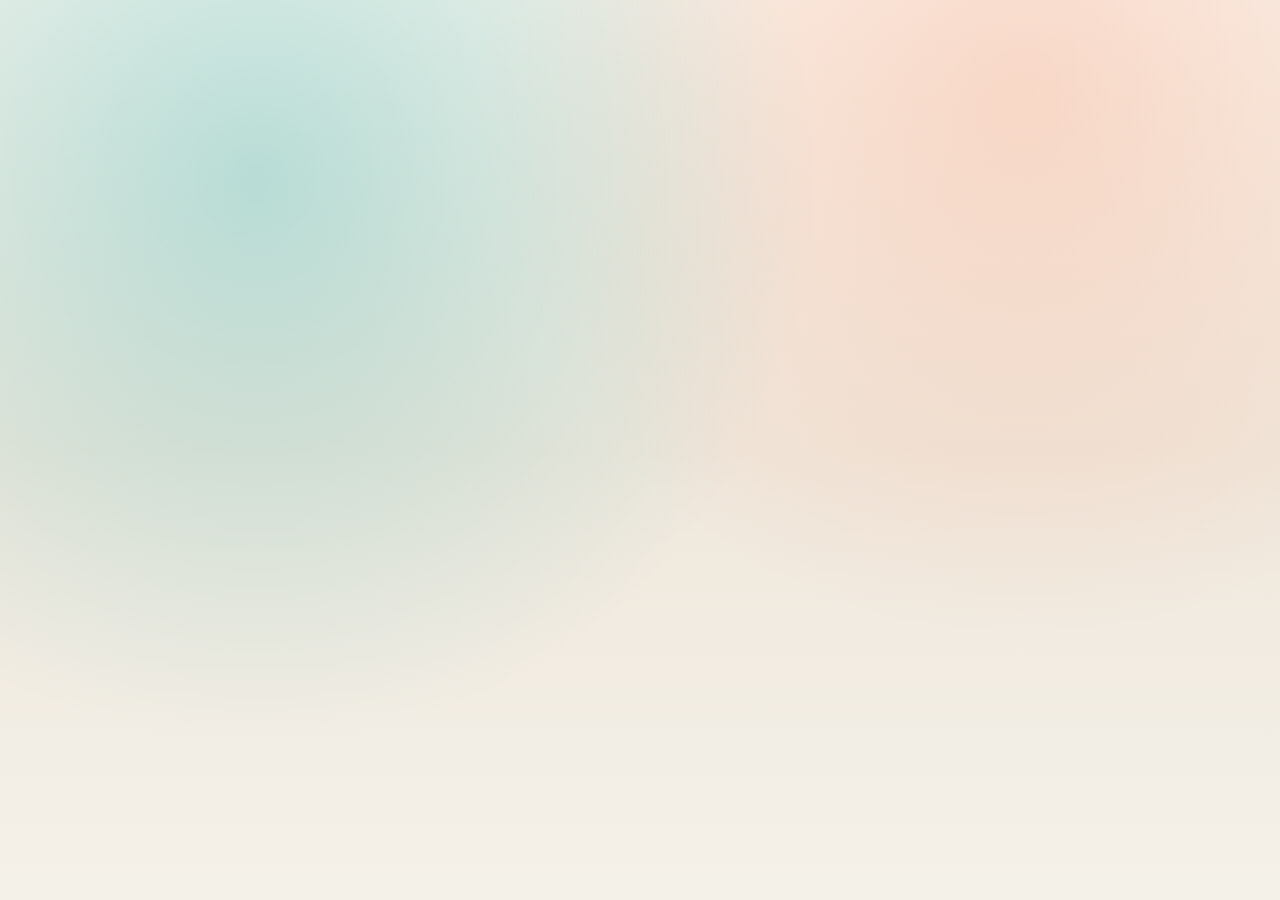
<file: src/frontend/docs/index.html>
<!DOCTYPE html>
<html lang="en">
  <head>
    <meta charset="UTF-8" />
    <meta name="viewport" content="width=device-width, initial-scale=1" />
    <title>NanoImg Docs</title>
    <link rel="stylesheet" href="../styles.css" />
  </head>
  <body>
    <div class="page-wrap">
      <header class="reveal" style="--delay: 0.1s">
        <div class="brand">
          <div class="brand-mark"></div>
          <div>
            <h1>Docs</h1>
            <p>Quick reference for NanoImg Factory.</p>
          </div>
        </div>
        <nav>
          <a href="../index.html">Back to Studio</a>
        </nav>
      </header>

      <section class="section reveal" style="--delay: 0.15s">
        <div class="panel">
          <h3 class="section-title">Architecture</h3>
          <p>Browser (PWA) -> Nginx (static) -> FastAPI proxy -> Google AI Studio.</p>
        </div>
      </section>

      <section class="section reveal" style="--delay: 0.2s">
        <div class="panel">
          <h3 class="section-title">Core Modules</h3>
          <p>Prompt Copilot, Template Market, Batch Queue, Delivery Pack, API Key Lab.</p>
        </div>
      </section>

      <section class="section reveal" style="--delay: 0.25s">
        <div class="panel">
          <h3 class="section-title">API Endpoints</h3>
          <p><code>/api/health</code>, <code>/api/key/status</code>, <code>/api/generate</code></p>
        </div>
      </section>
    </div>
  </body>
</html>
</file>
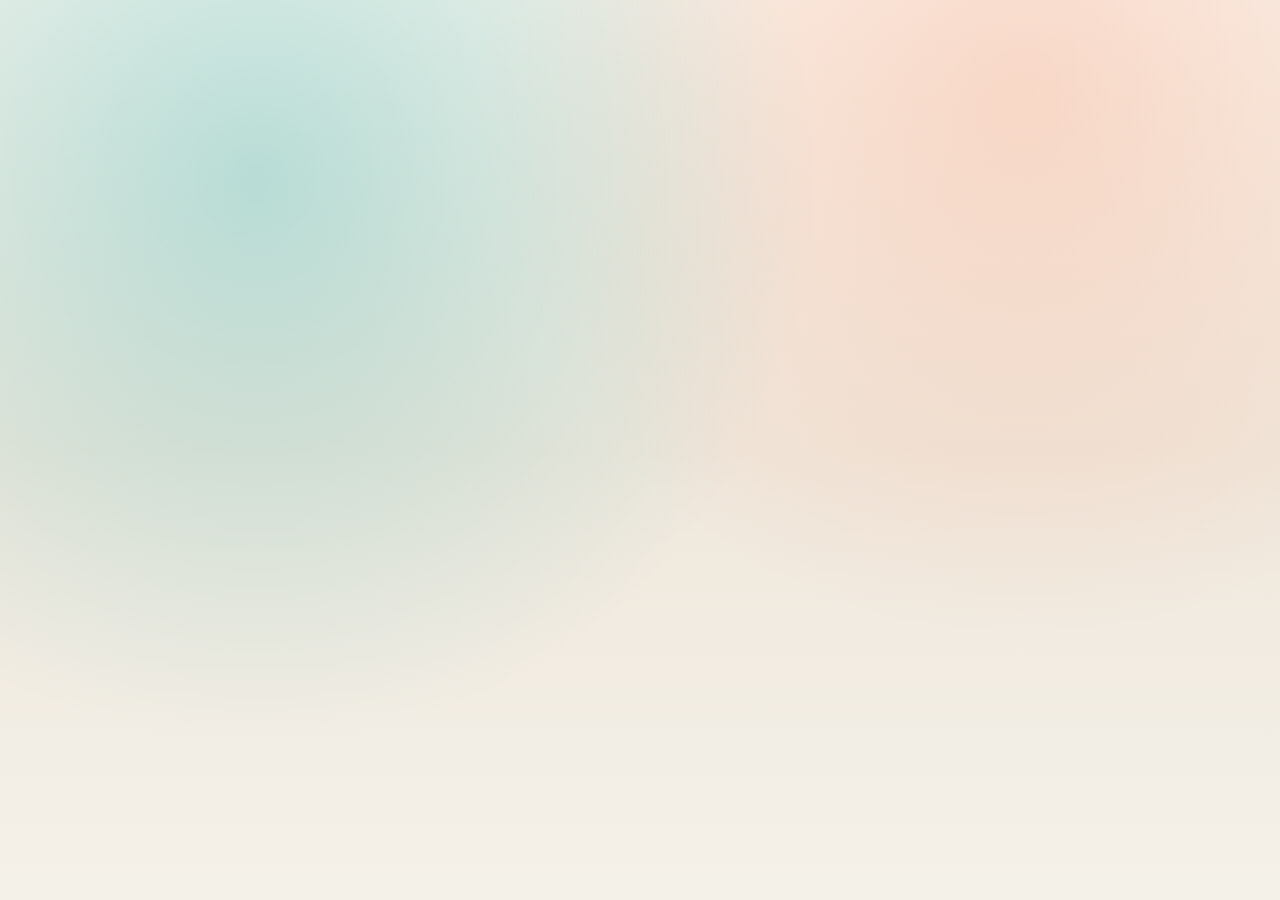
<file: src/frontend/demo.html>
<!DOCTYPE html>
<html lang="en">
  <head>
    <meta charset="UTF-8" />
    <meta name="viewport" content="width=device-width, initial-scale=1" />
    <title>NanoImg API Key Lab</title>
    <link rel="stylesheet" href="styles.css" />
  </head>
  <body>
    <div class="page-wrap">
      <header class="reveal" style="--delay: 0.1s">
        <div class="brand">
          <div class="brand-mark"></div>
          <div>
            <h1>API Key Lab</h1>
            <p>Validate Google AI Studio credentials and test Nano Banana output.</p>
          </div>
        </div>
        <nav>
          <a href="index.html">Back to Studio</a>
        </nav>
      </header>

      <section class="section reveal" style="--delay: 0.15s">
        <div class="panel">
          <h3 class="section-title">Runtime Configuration</h3>
          <div class="form-grid">
            <label>
              API Key
              <input type="password" id="demoApiKey" placeholder="Paste Google AI Studio key" />
            </label>
            <label>
              Base URL
              <input
                type="text"
                id="demoBaseUrl"
                value="https://generativelanguage.googleapis.com/v1beta/models/imagen-4.0-fast-generate-001:predict"
              />
            </label>
            <label>
              Model
              <input type="text" id="demoModel" value="imagen-4.0-fast-generate-001" />
            </label>
          </div>
          <div style="margin-top: 16px; display: flex; gap: 12px; flex-wrap: wrap">
            <button class="button" id="saveConfigBtn">Save Config</button>
            <button class="button secondary" id="validateKeyBtn">Validate Key</button>
          </div>
          <p id="validateStatus" style="margin-top: 12px; font-size: 13px"></p>
        </div>
      </section>

      <section class="section reveal" style="--delay: 0.2s">
        <div class="panel">
          <h3 class="section-title">Live Image Test</h3>
          <label>
            Prompt
            <textarea id="demoPrompt">A hero banner showing a calm workspace, cinematic light, modern minimal style.</textarea>
          </label>
          <div class="form-grid" style="margin-top: 14px">
            <label>
              Negative Prompt
              <input type="text" id="demoNegative" placeholder="Optional" />
            </label>
            <label>
              Count
              <input type="number" id="demoCount" min="1" max="4" value="2" />
            </label>
            <label>
              Return Type
              <select id="demoReturnType">
                <option value="base64">Base64</option>
                <option value="url">Data URL</option>
              </select>
            </label>
          </div>
          <div style="margin-top: 16px; display: flex; gap: 12px; flex-wrap: wrap">
            <button class="button secondary" id="testGenerateBtn">Run Test</button>
          </div>
          <div class="output-grid" id="demoOutput" style="margin-top: 16px"></div>
          <pre id="demoLog" style="margin-top: 16px; font-size: 12px; white-space: pre-wrap"></pre>
        </div>
      </section>
    </div>

    <script src="demo.js"></script>
  </body>
</html>
</file>
<file: src/frontend/styles.css>
:root {
  --ink: #0a0f18;
  --paper: #f4f1e9;
  --mist: #e6efe8;
  --accent: #ff6f3c;
  --accent-2: #00a6a6;
  --accent-3: #f6c453;
  --shadow: rgba(9, 12, 20, 0.18);
  --glow: rgba(0, 166, 166, 0.28);
  --radius-lg: 22px;
  --radius-md: 16px;
  --radius-sm: 12px;
  --font-head: "Space Grotesk", "Avenir Next", "Helvetica Neue", sans-serif;
  --font-body: "IBM Plex Sans", "Avenir Next", "Helvetica Neue", sans-serif;
  --font-mono: "IBM Plex Mono", "SFMono-Regular", ui-monospace, monospace;
}

* {
  box-sizing: border-box;
}

body {
  margin: 0;
  font-family: var(--font-body);
  color: var(--ink);
  background: radial-gradient(circle at 20% 20%, rgba(0, 166, 166, 0.25), transparent 45%),
    radial-gradient(circle at 80% 10%, rgba(255, 111, 60, 0.2), transparent 42%),
    linear-gradient(180deg, #f8f4ec 0%, #efe7db 50%, #f4f1e9 100%);
  min-height: 100vh;
}

.page-wrap {
  max-width: 1200px;
  margin: 0 auto;
  padding: 32px 24px 80px;
}

header {
  display: flex;
  align-items: center;
  justify-content: space-between;
  gap: 16px;
  margin-bottom: 28px;
}

.brand {
  display: flex;
  align-items: center;
  gap: 14px;
}

.brand-mark {
  width: 48px;
  height: 48px;
  border-radius: 16px;
  background: linear-gradient(135deg, var(--accent), var(--accent-2));
  box-shadow: 0 12px 28px var(--shadow);
}

.brand h1 {
  margin: 0;
  font-family: var(--font-head);
  font-size: 24px;
  letter-spacing: -0.02em;
}

.brand p {
  margin: 2px 0 0;
  font-size: 13px;
  opacity: 0.7;
}

nav a {
  text-decoration: none;
  color: var(--ink);
  font-size: 14px;
  font-weight: 600;
  padding: 8px 14px;
  border-radius: 999px;
  background: rgba(255, 255, 255, 0.7);
  box-shadow: 0 6px 16px rgba(10, 15, 24, 0.08);
}

.hero {
  display: grid;
  grid-template-columns: repeat(auto-fit, minmax(260px, 1fr));
  gap: 24px;
  padding: 28px;
  border-radius: var(--radius-lg);
  background: rgba(255, 255, 255, 0.7);
  box-shadow: 0 20px 50px var(--shadow);
  position: relative;
  overflow: hidden;
}

.hero::after {
  content: "";
  position: absolute;
  right: -80px;
  top: -120px;
  width: 260px;
  height: 260px;
  background: radial-gradient(circle, rgba(246, 196, 83, 0.5), transparent 65%);
  animation: float 10s ease-in-out infinite;
}

.hero h2 {
  margin-top: 0;
  font-family: var(--font-head);
  font-size: 32px;
  line-height: 1.1;
}

.hero p {
  font-size: 15px;
  line-height: 1.6;
  margin-bottom: 16px;
}

.hero .quick-actions {
  display: flex;
  flex-wrap: wrap;
  gap: 12px;
}

.button {
  border: none;
  border-radius: 999px;
  padding: 12px 18px;
  font-family: var(--font-head);
  font-weight: 600;
  cursor: pointer;
  background: linear-gradient(135deg, var(--accent), #ff9a62);
  color: #fff;
  box-shadow: 0 12px 24px rgba(255, 111, 60, 0.25);
  transition: transform 0.2s ease, box-shadow 0.2s ease;
}

.button.secondary {
  background: linear-gradient(135deg, var(--accent-2), #3ad6c9);
  box-shadow: 0 12px 24px rgba(0, 166, 166, 0.25);
}

.button.ghost {
  background: rgba(10, 15, 24, 0.05);
  color: var(--ink);
  box-shadow: none;
}

.button:hover {
  transform: translateY(-2px);
  box-shadow: 0 16px 30px rgba(255, 111, 60, 0.28);
}

.section {
  margin-top: 32px;
  display: grid;
  gap: 20px;
}

.section-title {
  font-family: var(--font-head);
  font-size: 20px;
  margin: 0;
}

.panel {
  background: rgba(255, 255, 255, 0.78);
  border-radius: var(--radius-lg);
  padding: 24px;
  box-shadow: 0 18px 40px var(--shadow);
}

.form-grid {
  display: grid;
  grid-template-columns: repeat(auto-fit, minmax(200px, 1fr));
  gap: 16px;
}

label {
  display: flex;
  flex-direction: column;
  gap: 8px;
  font-size: 13px;
  font-weight: 600;
}

input,
select,
textarea {
  border: 1px solid rgba(10, 15, 24, 0.12);
  border-radius: var(--radius-sm);
  padding: 10px 12px;
  font-family: var(--font-body);
  font-size: 14px;
  background: #fff;
}

textarea {
  min-height: 120px;
  resize: vertical;
}

.template-grid {
  display: grid;
  grid-template-columns: repeat(auto-fit, minmax(220px, 1fr));
  gap: 14px;
}

.template-card {
  padding: 14px;
  border-radius: var(--radius-md);
  border: 1px solid rgba(10, 15, 24, 0.08);
  background: rgba(255, 255, 255, 0.75);
  cursor: pointer;
  transition: border 0.2s ease, transform 0.2s ease;
}

.template-card.active {
  border: 1px solid var(--accent-2);
  box-shadow: 0 10px 24px var(--glow);
  transform: translateY(-2px);
}

.template-card h4 {
  margin: 0 0 6px;
  font-family: var(--font-head);
}

.badge {
  display: inline-block;
  padding: 3px 8px;
  border-radius: 999px;
  font-size: 11px;
  background: rgba(0, 166, 166, 0.14);
  color: #006b6b;
}

.output-grid {
  display: grid;
  grid-template-columns: repeat(auto-fit, minmax(240px, 1fr));
  gap: 16px;
}

.output-card {
  padding: 12px;
  border-radius: var(--radius-md);
  background: #fff;
  box-shadow: 0 10px 24px rgba(10, 15, 24, 0.1);
  display: flex;
  flex-direction: column;
  gap: 10px;
}

.output-card img {
  width: 100%;
  border-radius: var(--radius-sm);
  object-fit: cover;
  background: #f2f2f2;
}

.output-actions {
  display: flex;
  justify-content: space-between;
  gap: 8px;
}

.kv {
  display: flex;
  gap: 8px;
  flex-wrap: wrap;
  font-size: 12px;
}

.kv span {
  background: rgba(10, 15, 24, 0.06);
  padding: 4px 8px;
  border-radius: 999px;
}

.history-list {
  display: grid;
  gap: 10px;
}

.history-item {
  padding: 12px 14px;
  border-radius: var(--radius-sm);
  background: rgba(10, 15, 24, 0.04);
  font-size: 13px;
}

.status-bar {
  display: flex;
  flex-wrap: wrap;
  gap: 12px;
  font-size: 12px;
}

.status-dot {
  width: 10px;
  height: 10px;
  border-radius: 50%;
  background: #ccc;
}

.status-dot.ok {
  background: #38a169;
}

.status-dot.warn {
  background: #f6ad55;
}

.reveal {
  opacity: 0;
  transform: translateY(20px);
  animation: fadeUp 0.7s ease forwards;
  animation-delay: var(--delay, 0s);
}

@keyframes fadeUp {
  to {
    opacity: 1;
    transform: translateY(0);
  }
}

@keyframes float {
  0%,
  100% {
    transform: translateY(0px);
  }
  50% {
    transform: translateY(20px);
  }
}

@media (max-width: 720px) {
  header {
    flex-direction: column;
    align-items: flex-start;
  }

  .hero {
    padding: 20px;
  }

  .hero h2 {
    font-size: 26px;
  }
}
</file>
